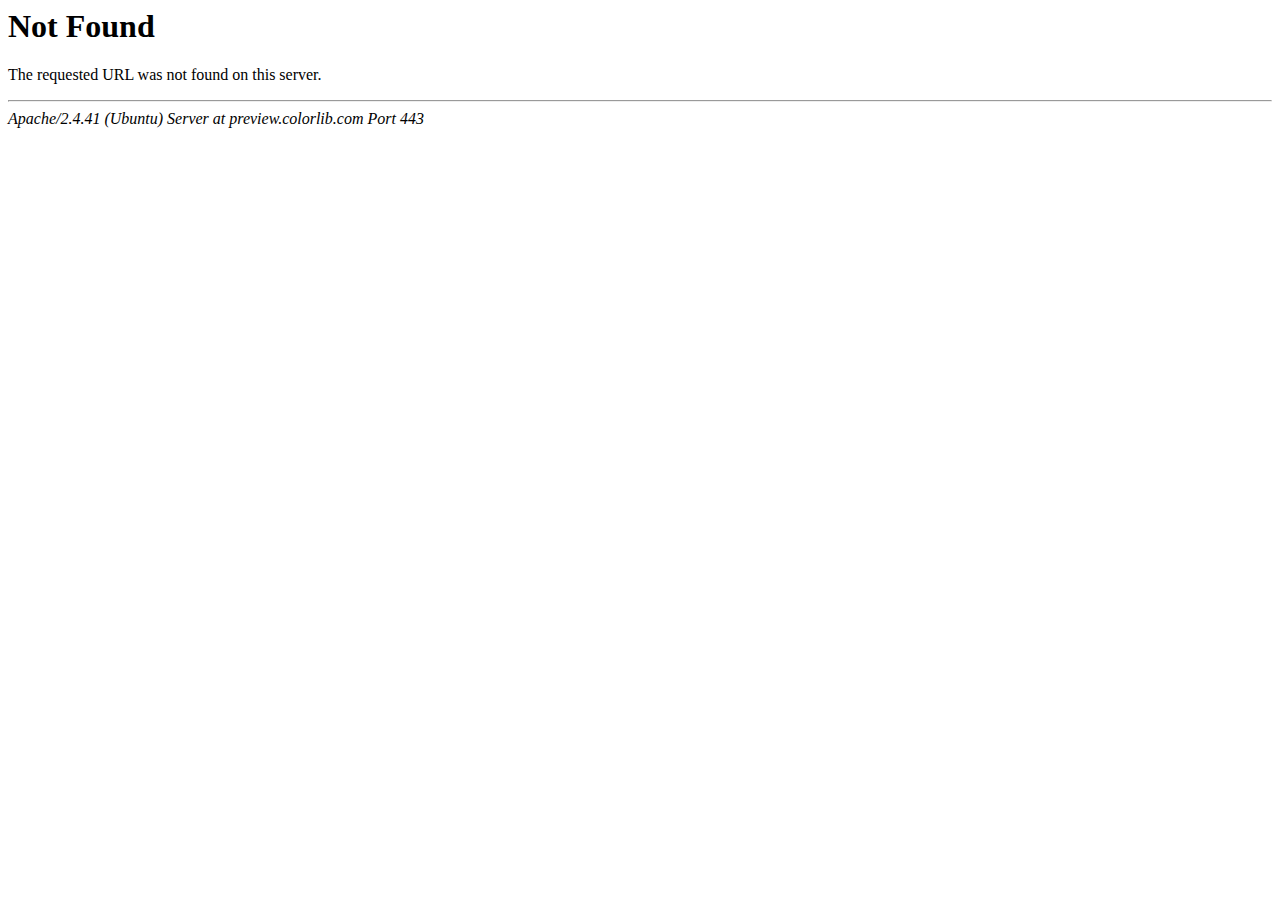
<file: static/css/owl.video.play.html>
<!DOCTYPE HTML PUBLIC "-//IETF//DTD HTML 2.0//EN">
<html><head>
<title>404 Not Found</title>
</head><body>
<h1>Not Found</h1>
<p>The requested URL was not found on this server.</p>
<hr>
<address>Apache/2.4.41 (Ubuntu) Server at preview.colorlib.com Port 443</address>
</body></html>
</file>
